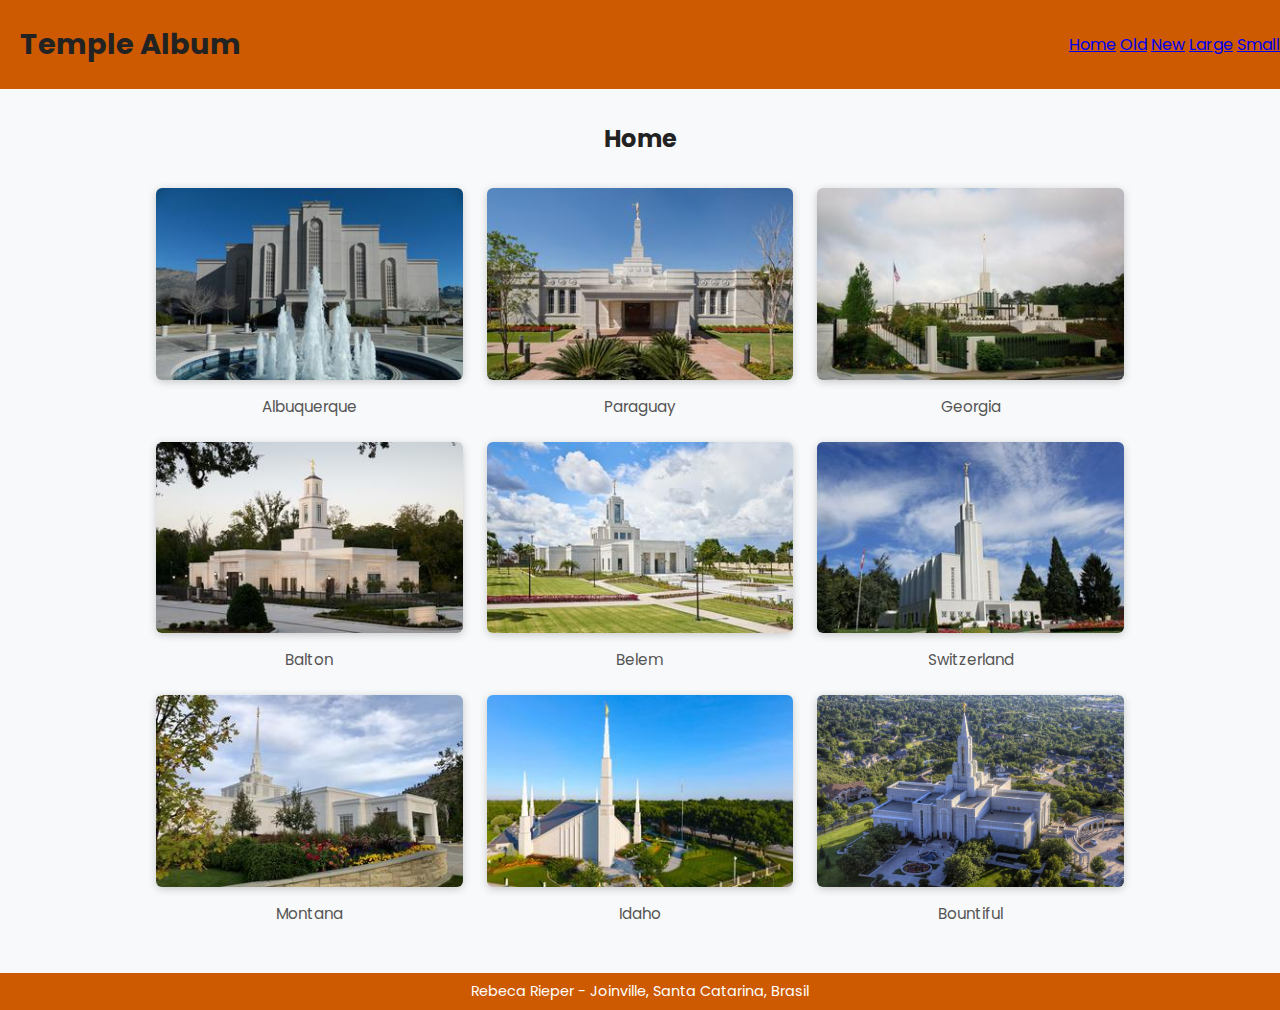
<file: temples.html>
<!DOCTYPE html>
<html lang="en">   
<head>
    <meta charset="UTF-8">
    <meta name="viewport" content="width=device-width,initial-scale=1.0">
    <title> Temples - Rebeca Rieper da Silva</title>
    <meta name="description" content="Temples - WDD 131 – Dynamic Web Fundamentals - Rebeca Rieper da Silva">
    <meta name="author" content="Rebeca Rieper da Silva">
    <link rel="stylesheet" href="style/temples.css">
    <script src="scripts/temples.js" defer></script>
</head>

<body>

<header>
    <h1>Temple Album</h1>
    <nav>
        <a href="#">Home</a>
        <a href="#">Old</a>
        <a href="#">New</a>
        <a href="#">Large</a>
        <a href="#">Small</a>
    </nav>
  </header>

    <main>
            <h2>Home</h2>
        <section class="temple">

            <figure>
            <img src="images/templealburqueque.jpg" alt="Temple Image">
            <figcaption>Albuquerque</figcaption>
            </figure>
            <figure>
            <img src="images/templeparaguai.jpeg" alt="Temple Image">
            <figcaption>Paraguay</figcaption>
            </figure>
            <figure>
            <img src="images/templegeorgia.jpg" alt="Temple Image">
            <figcaption>Georgia</figcaption>
            </figure>
            <figure>
            <img src="images/templebalton.jpeg" alt="Temple Image">
            <figcaption>Balton</figcaption>
            </figure>
            <figure>
            <img src="images/templebelem.jpg" alt="Temple Image">
            <figcaption>Belem</figcaption>
            </figure>
            <figure>
            <img src="images/templeswitzerland.jpg" alt="Temple Image">
            <figcaption>Switzerland</figcaption>
            </figure>
            <figure>
            <img src="images/templemontana.jpg" alt="Temple Image">
            <figcaption>Montana</figcaption>
            </figure>
            <figure>
            <img src="images/templeidaho.jpg" alt="Temple Image">
            <figcaption>Idaho</figcaption>
            </figure>
            <figure>
            <img src="images/templebountiful.jpg" alt="Temple Image">
            <figcaption>Bountiful</figcaption>
            </figure>
        
        </section>

    </main>

</body>

<footer>
    <p><span id="cursrentyear"></span> Rebeca Rieper - Joinville, Santa Catarina, Brasil</p>
    <p id="lastModified"></p>
</footer>

</html>
</file>
<file: style/temples.css>
@import url('https://fonts.googleapis.com/css2?family=Poppins:wght@400;600&display=swap');

:root {
  --primary-color: #cd5900;
  --secondary-color: rgb(0, 255, 255);
  --accent-color: #00f8cf;
  --background-color: #f8f9fa;
  --text-color: #222;
  --max-width: 900px;
}

* {
  margin: 0;
  padding: 0;
  box-sizing: border-box;
  text-align: center;
}

nav {
    background-color: var(--primary-color);
    padding: 1rem 0;
    margin: 0;
    text-align: right;
}

body {
  font-family: 'Poppins', sans-serif;
  background-color: var(--background-color);
  color: var(--text-color);
  margin: 0;
}

header {
  background-color: var(--primary-color);
  padding: 1rem 0;
  display: flex;
  justify-content: space-between;
  align-items: center;
}

.menu-toggle {
  display: none;
  flex-direction: column;
  cursor: pointer;
}

.menu-toggle span {
  width: 25px;
  height: 3px;
  background: white;
  margin: 4px 0;
  border-radius: 2px;
}

nav ul {
  list-style: none;
  display: flex;
  margin-right: 20px;
}

nav ul li {
  margin: 0 15px;
}

nav ul li a {
  text-decoration: none;
  color: var(--text-color);
  font-weight: 500;
  transition: 0.3s;
}

nav ul li a:hover {
  color: var(--accent-color);
}

header h1 {
  font-size: 1.8rem;
  font-weight: bold;
  margin-left: 20px;
}

footer {
  background-color: var(--primary-color);
  color: white;
  text-align: center;
  padding: 0.5rem;
  font-size: 0.9rem;
}

footer span {
  color: var(--accent-color);
}

footer p{
  color: white;
}

main {
  padding: 2rem 0;
}

main h2 {
  margin-bottom: 1rem;
  font-size: 1.5rem;
}

/* GALERIA */
.temple {
  display: grid;
  grid-template-columns: repeat(auto-fit, minmax(250px, 1fr));
  gap: 1.5rem;
  max-width: 1000px;
  margin: 0 auto;
  padding: 1rem;
}

.temple figure {
  text-align: center;
}

.temple img {
  width: 100%;
  height: auto;
  border-radius: 6px;
  box-shadow: 0 2px 8px rgba(0, 0, 0, 0.2);
  transition: transform 0.3s ease;
}

.temple img:hover {
  transform: scale(1.05);
}

.temple figcaption {
  margin-top: 0.5rem;
  color: #555;
  font-size: 0.95rem;
}
</file>
